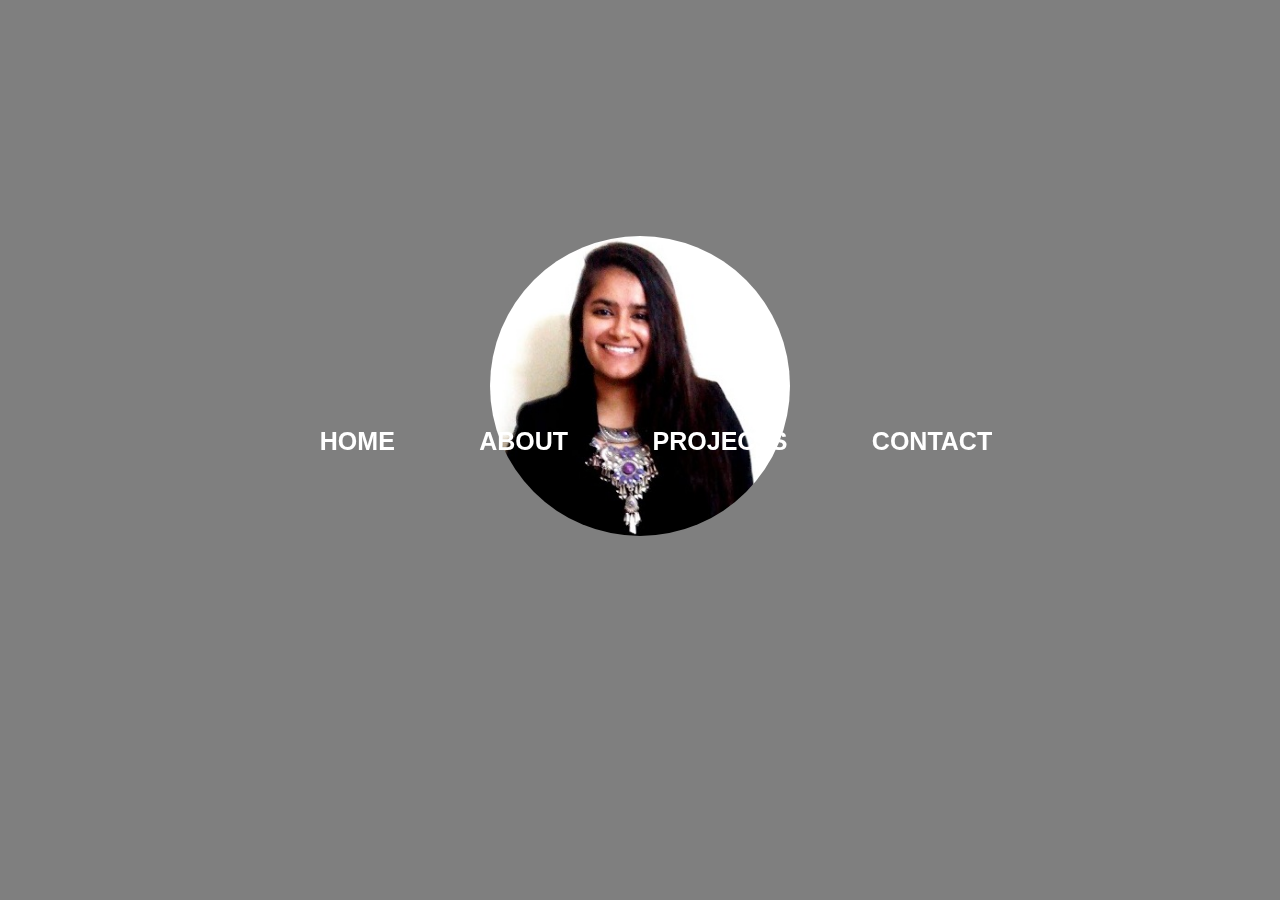
<file: index.html>
<!DOCTYPE html>
<html lang="en">
<head>
    <meta charset="UTF-8">
    <meta name="viewport" content="width=device-width, initial-scale=1.0">
    <title>Taran Kaur|Portfolio </title>
    <link rel="stylesheet" href="	https://cdn.jsdelivr.net/npm/bootstrap@5.3.8/dist/css/bootstrap.min.css">
        <link rel="stylesheet" href="./css/style.css">
</head>
<body>
    <div class="banner">
        <div class="profile">
            <img src="./images/me.jpg" alt="selfie.jpg" class="selfie">

        </div>

        <div class="navbar">
            <ul>
                <li>
                    <a href="#"">Home</a>
                </li>

                <li>
                    <a href="#">About</a>
                </li>

                <li>
                    <a href="#">Projects</a>
                </li>

                <li>
                    <a href="#">Contact</a>
                </li>
            </ul>

        </div>

        <div class ="content">
            
            <h1> Hey There! I'm Taran.</h1>
            <br>

            <p>I'm an aspiring Software Engineer currently learning how to code at Moringa School.</p>
            <br>
            <p>Let's Connect!</p>
            
        </div>        
    </div>
    

</body>
</html>
</file>
<file: css/style.css>
*{
    margin: 0;
    padding: 0;
    font-family:'Gill Sans', 'Gill Sans MT', Calibri, 'Trebuchet MS', sans-serif
}

.banner {
    width: 100%;
    height: 100dvh;
    display: flex;
    justify-content: center;
    align-items: center;
    background-image:linear-gradient(rgba(0,0,0,0.5)), url('https://wallpapercat.com/w/full/b/a/9/1209998-3840x2160-desktop-4k-glow-in-the-dark-background-photo.jpg');
    background-position: center;
    background-size: cover;
}

/* navbar */
.navbar {
    width: 100%;
    padding: 45px;
    display: flex;
    align-items: center;
    justify-content: center;
    position:fixed;
}


.navbar ul li {
    list-style: none;
    display: inline-block;
    margin: 0 40px;
    position: relative;
    font-size: 25px;
    font-weight: bold;
}

.navbar ul li a {
    text-decoration: none;
    color: white;
    text-transform: uppercase;
}

/* Circular Profile Image */

.profile {
    width: 300px;
    height: 300px;
    border-radius: 50%;
    position:relative;
    transform-style:preserve-3d;
    animation: spin 2s ease-in-out;
    display: inline-block;
    margin-bottom: 10%;

}

.profile img {
    position: absolute;
    width: 100%;
    height: 100%;
    border-radius: 50%;
    backface-visibility: hidden;
    object-fit: cover;

}


/* Content Section */

.content {
    width: 100%;
    position: absolute;
    top: 50%;
    transform: translateY(-50%);
    text-align: center;
    color: white;
}

.content, h1 {
    font-size: 60px;
    margin-top: 20%;
}

.content, p {
    margin: 20px auto;
    font-weight: 100px;
    line-height: 20px;
    font-size: 30px;
}


/* Using slideIn animation style to heading and paragraph under profile img */
.content h1,
.content p {
    opacity: 0;
    transform: translateY(50px);
    animation: slideIn 1s ease forwards;
}


/* Delay to slide after image spin */
.content h1 {
    animation-delay: 2.0s;
}

.content p {
    animation-delay: 2.2s;
}


@keyframes spin {
    from {transform: rotateY(0deg);}
    to { transform: rotateY(712deg); }
}

@keyframes slideIn {
    to {
        opacity: 1;
        transform: translateY(0);
    }
}

/* Social Links */

.social-links {
    margin: 40px auto;
    text-align: center;
}

.social-links a {
    color: white;
}


.social-links .btn {
    margin: 0, 10px;
    border-color: #ffff;
    justify-content: space-between;
}


/* Contact Page */

.contact-page{
  width: 100%;
    height: 100dvh;
    display: flex;
    justify-content: center;
    align-items: center;
    background-image:linear-gradient(rgba(0,0,0,0.5)), url('https://wallpapercat.com/w/full/b/a/9/1209998-3840x2160-desktop-4k-glow-in-the-dark-background-photo.jpg');
    background-position: center;
    background-size: cover;
}


/* navbar */
.contact-navbar {
    width: 100%;
    padding: 45px;
    display: flex;
    align-items: center;
    justify-content: center;
    position:fixed;
}


.contact-navbar ul li {
    list-style: none;
    display: inline-block;
    margin: 0 40px;
    position: relative;
    font-size: 25px;
    font-weight: bold;
}

.contact-navbar ul li a {
    text-decoration: none;
    color: white;
    text-transform: uppercase;
}


.contact-content {
    width: 100%;
    position: absolute;
    top: 50%;
    transform: translateY(-50%);
    text-align: center;
    color: white;
}

.contact-content h1 {
    margin: 20px auto;
    font-weight: 100px;
    line-height: 20px;
    font-size: 50px;
    margin-bottom: 50px;
}

.contact-content, p {
    margin: 20px auto;
    font-weight: 100px;
    line-height: 20px;
    font-size: 30px;
    margin-bottom: 50px;
}

.contact-btns {
    display: flex;
    justify-content: center;
    align-items: center;
    gap: 20px;
}

.contact-btns a {
    color: white;
}


.contact-btns .btn {
    margin: 0, 60px;
    border-color: #ffff;
    justify-content: space-between;
    font-size: 50px;
}
</file>
